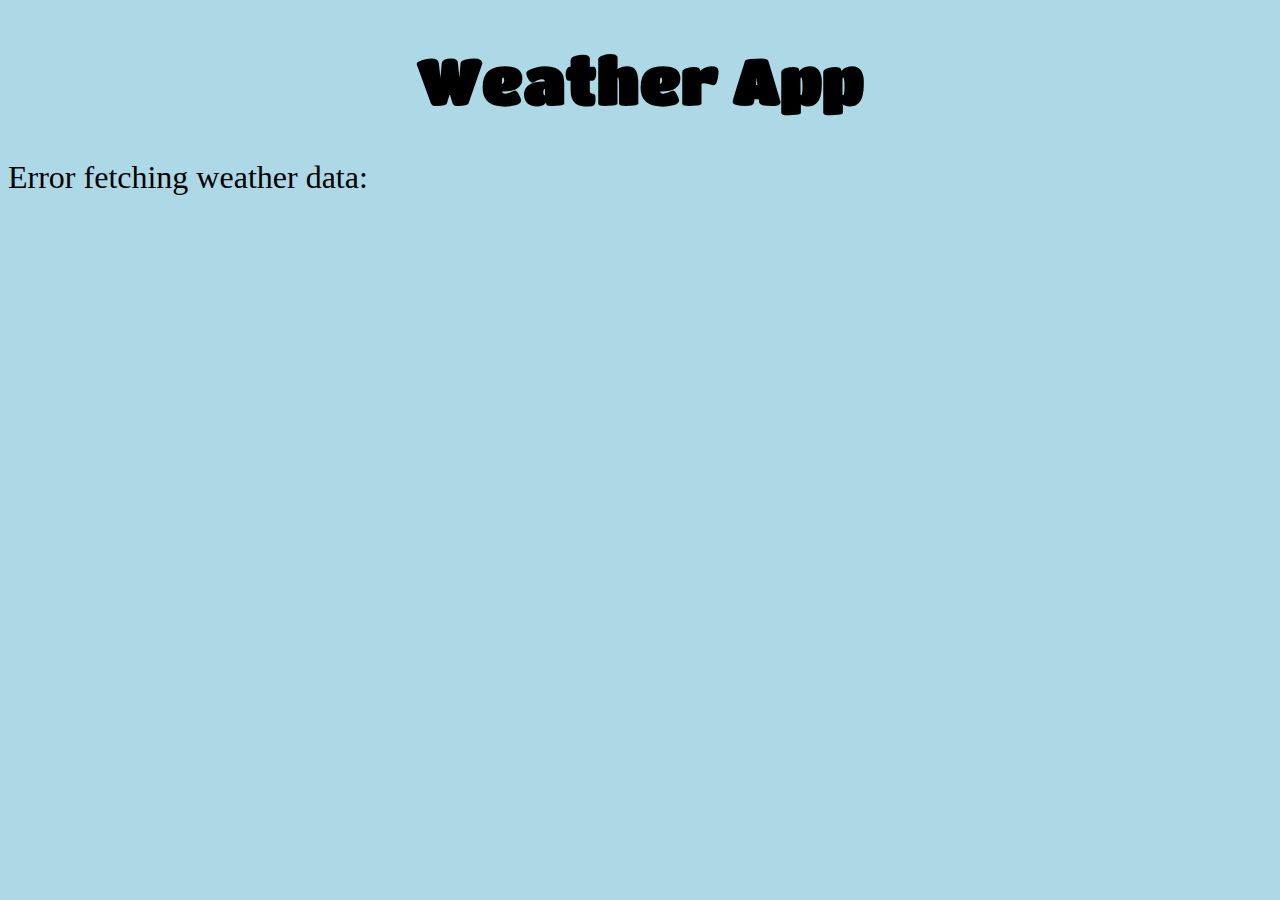
<file: weather.html>
<!DOCTYPE html>
<html lang="en">
<head>
    <meta charset="UTF-8">
    <title>Weather Info</title>
    <script src="https://code.jquery.com/jquery-3.6.0.min.js"></script>
    <link rel="preconnect" href="https://fonts.googleapis.com">
    <link rel="preconnect" href="https://fonts.gstatic.com" crossorigin>
    <link href="https://fonts.googleapis.com/css2?family=Archivo+Narrow:ital,wght@0,400..700;1,400..700&family=Concert+One&family=Raleway&family=Rubik+Doodle+Shadow&family=Titan+One&display=swap" rel="stylesheet">
    <style>
        body {
            background-color: lightblue;
        }
        h1 {
            text-align: center;
            font-family: "Titan One", sans-serif;
            font-size: 4rem; 
        }

        h2 {
            font-size: 3rem; 
            font-family: 'Trebuchet MS', 'Lucida Sans Unicode', 'Lucida Grande', 'Lucida Sans', Arial, sans-serif
        }
        p {
            font-size: 2rem; 
        }
    </style>
</head>
<body>
    <h1>Weather App</h1>

    <div id="weather-info">
        <p>Loading weather data...</p>
    </div>

    <script>
        $(document).ready(function() {
            $.getJSON("https://api.open-meteo.com/v1/forecast", {latitude: 40.73, longitude: -73.93, current: "temperature_2m,wind_speed_10m", hourly: "temperature_2m,relative_humidity_2m,wind_speed_10m"})
            .done(function(data) {
                let currentWeather = data.current;

                let weatherInfo = "<h2>Current Weather in New York:</h2>";
                weatherInfo += "<p><b>Time: </b>" + currentWeather.time + "</p>";
                weatherInfo += "<p><b>Temperature: </b>" + currentWeather.temperature_2m + "°C</p>";
                weatherInfo += "<p><b>Wind Speed: </b>" + currentWeather.wind_speed_10m + " m/s</p>";

                // append info to weather-info div 
                $("#weather-info").html(weatherInfo);
            })
            .fail(function(jqxhr, textStatus, error) {
                // error if error in fetching the data 
                $("#weather-info").html("<p>Error fetching weather data: " + error + "</p>");
            });
        });
    </script>
</body>
</html>
</file>
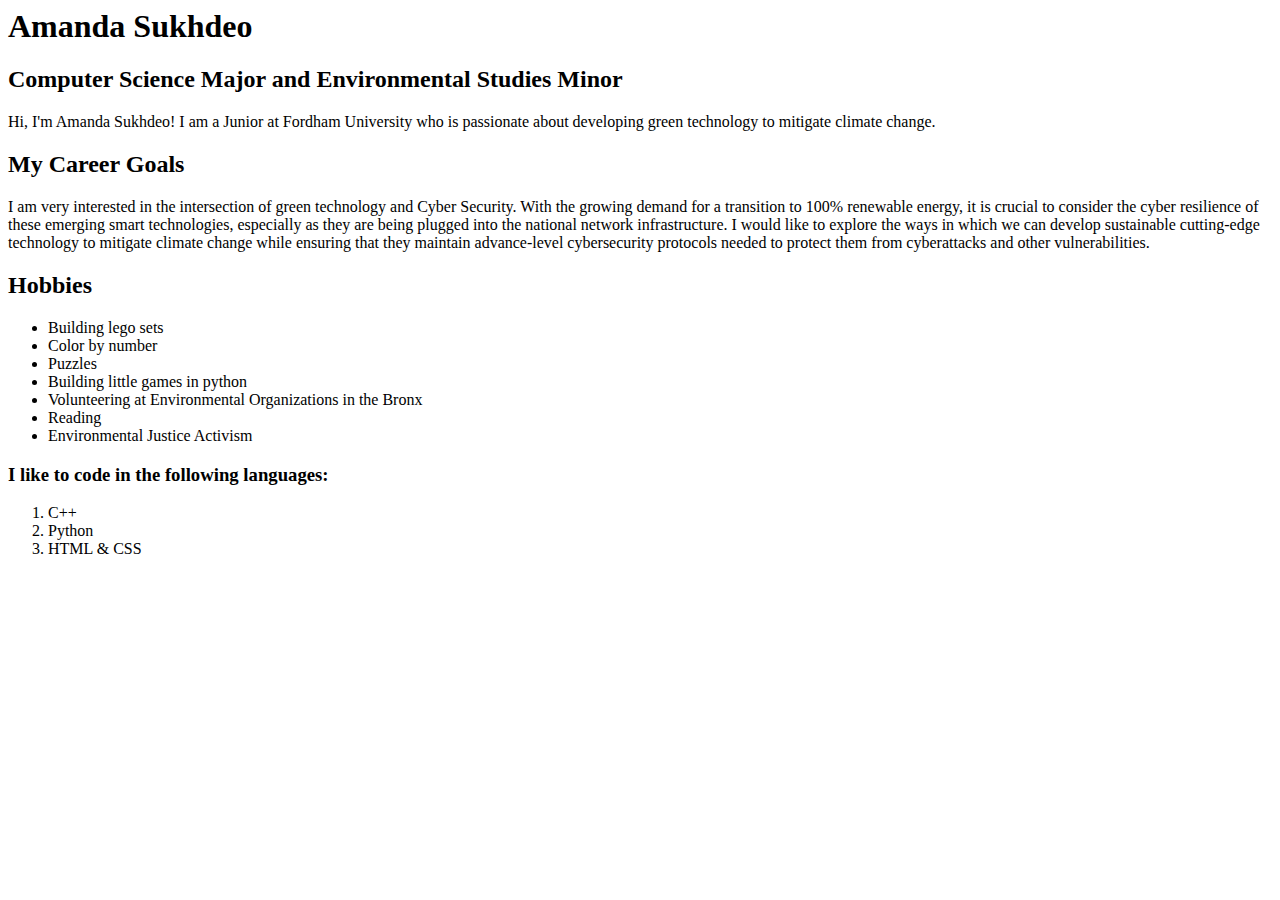
<file: Homework 1/aboutme.html>
<html> 
    <head> 
        <title>Amanda Sukhdeo: About Me </title>
    </head>

    <body>
        <h1>Amanda Sukhdeo</h1>
        <h2>Computer Science Major and Environmental Studies Minor</h2>

        <p>Hi, I'm Amanda Sukhdeo! I am a Junior at Fordham University who is passionate about developing green technology to mitigate climate change.</p>

        <h2>My Career Goals</h2>
        <p>I am very interested in the intersection of green technology and Cyber Security. With the growing demand for a transition to 100% renewable energy, it is crucial to consider the cyber resilience of these emerging smart technologies, especially as they are being plugged into the national network infrastructure. I would like to explore the ways in which we can develop sustainable cutting-edge technology to mitigate climate change while ensuring that they maintain advance-level cybersecurity protocols needed to protect them from cyberattacks and other vulnerabilities.</p>

        <h2>Hobbies</h2>
        <ul>
            <li>Building lego sets</li>
            <li>Color by number</li>
            <li>Puzzles</li>
            <li>Building little games in python</li>
            <li>Volunteering at Environmental Organizations in the Bronx</li>
            <li>Reading</li>
            <li>Environmental Justice Activism</li>
        </ul>

        <h3>I like to code in the following languages:</h3>
        <ol>
            <li>C++</li>
            <li>Python</li>
            <li>HTML & CSS</li>
        </ol>
    </body>
</html>
</file>
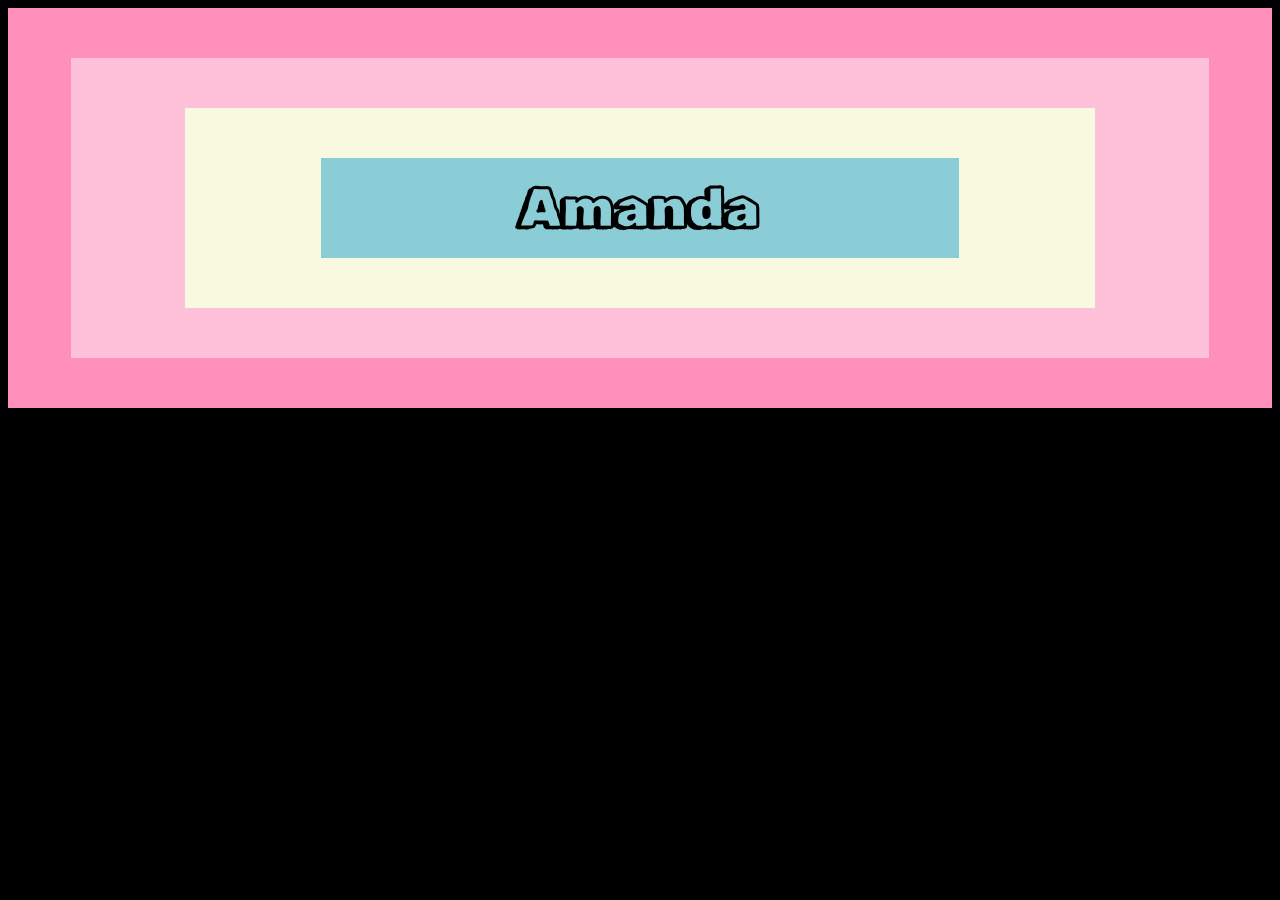
<file: Homework 3/logo.html>
<!DOCTYPE html>
<html lang="en">
    <head>
        <meta charset="UTF-8">
        <meta name="viewport" content="width=device-width, initial-scale=1.0">
        <title>Name Logo</title>
        <style>
            body {
                background-color: black;
            }
            .outer-box{
                width: 100%; 
                height:400px; 
                background-color: #FF90BC;
                display: flex; 
                justify-content: center; 
                align-items: center; 
            }

            .inner-box-1 {
                width: 90%;
                height: 300px; 
                background-color: #FFC0D9;
                display: inline-block; 
                display: flex; 
                justify-content: center; 
                align-items: center; 
            }

            .inner-box-2 {
                width: 80%;
                height: 200px; 
                background-color: #F9F9E0;
                display: inline-block; 
                display: flex; 
                justify-content: center; 
                align-items: center; 
            }


            .inner-box-3 {
                width: 70%;
                height: 100px; 
                background-color: #8ACDD7;
                display: inline-block; 
                display: flex; 
                justify-content: center; 
                align-items: center; 
            }



            h1 {
                font-size: 3.5rem; 
                font-family: 'Concert One', sans-serif;
                font-family: 'Raleway', sans-serif;
                font-family: 'Rubik Doodle Shadow', system-ui;
            }

        </style>
        <link rel="preconnect" href="https://fonts.googleapis.com">
        <link rel="preconnect" href="https://fonts.gstatic.com" crossorigin>
        <link href="https://fonts.googleapis.com/css2?family=Concert+One&family=Raleway&family=Rubik+Doodle+Shadow&display=swap" rel="stylesheet">
    </head>
    <body>
        <div class="outer-box">
            <div class="inner-box-1">
                <div class="inner-box-2">
                    <div class="inner-box-3">
                        <h1>Amanda</h1>
                    </div>
                    
                </div>
            </div>
        </div>
    </body>
</html>
</file>
